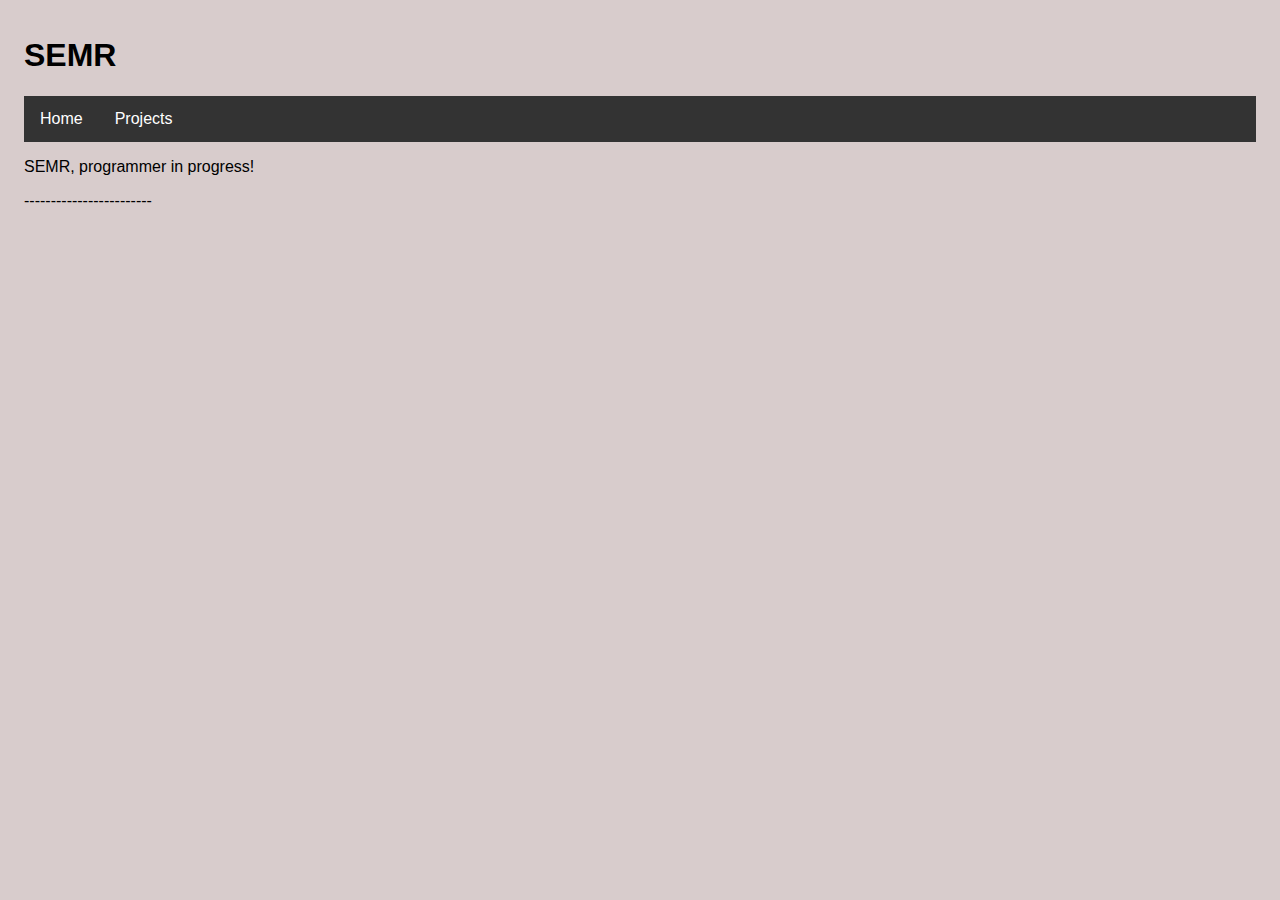
<file: index.html>
<!DOCTYPE html>
<html>
<head>
<title>SEMR</title>
<link type="text/css" rel="stylesheet" href="stylesheet.css"/>
<meta charset="utf-8"/></head>
<body>
<h1>SEMR</h1>
<nav>
    <ul>
    <li><a href="index.html">Home</a></li>
    <li><a href="projects.html">Projects</a></li>
    </ul>
</nav>
<p>SEMR, programmer in progress!</p>
<p>------------------------</p>

</body>
</html>
</file>
<file: stylesheet.css>
body {
background-color: rgb(216, 204, 204);
font-family: sans-serif;
margin-left: auto;
margin-right: auto;
max-width: 1024;
min-width: 256;
padding-top: 8px;
padding-bottom: 24px;
padding-left: 24px;
padding-right: 24px
}

nav ul {
    list-style-type: none;
    margin: 0;
    padding: 0;
    overflow: hidden;
    background-color: #333;
  }
  
  li {
    float: left;
  }
  
  li a {
    display: block;
    color: white;
    text-align: center;
    padding: 14px 16px;
    text-decoration: none;
  }
  
  li a:hover:not(.active) {
    background-color: #111;
  }
  
  .active {
    background-color: #4CAF50;
  }
</file>
